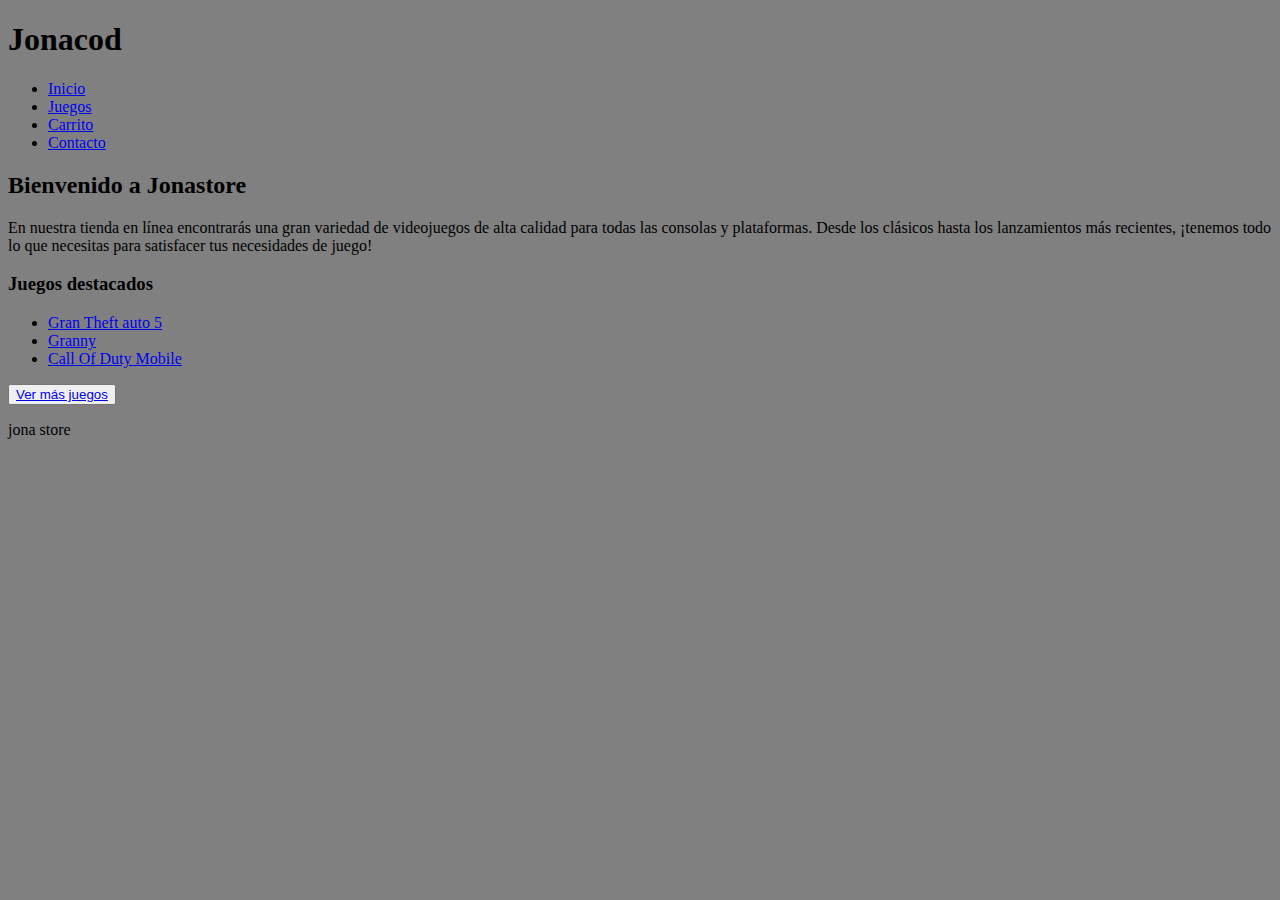
<file: codcompra.html>
<!DOCTYPE html>
<html>
<head>
<style>
      body {
        background-color: gray; 
      }
    </style>
	<title>Jonastore - Tu tienda de videojuegos en línea</title>
</head>
<body>
	<header>
		<h1>Jonacod</h1>
		<nav>
			<ul>
				<li><a href="cod3.html">Inicio</a></li>
				<li><a href="#">Juegos</a></li>
				<li><a href="#">Carrito</a></li>
				<li><a href="#">Contacto</a></li>
			</ul>
		</nav>
	</header>
	
	<main>
		<h2>Bienvenido a Jonastore</h2>
		<p>En nuestra tienda en línea encontrarás una gran variedad de videojuegos de alta calidad para todas las consolas y plataformas. Desde los clásicos hasta los lanzamientos más recientes, ¡tenemos todo lo que necesitas para satisfacer tus necesidades de juego!</p>
		
		<h3>Juegos destacados</h3>
		<ul>
			<li><a href="#">Gran Theft auto 5</a></li>
			<li><a href="#">Granny</a></li>
			<li><a href="#">Call Of Duty Mobile</a></li>
		</ul>
		
		<button><a href="#">Ver más juegos</a></button>
	</main>
	
	<footer>
		<p>jona store</p>
	</footer>
</body>
</html>
</file>
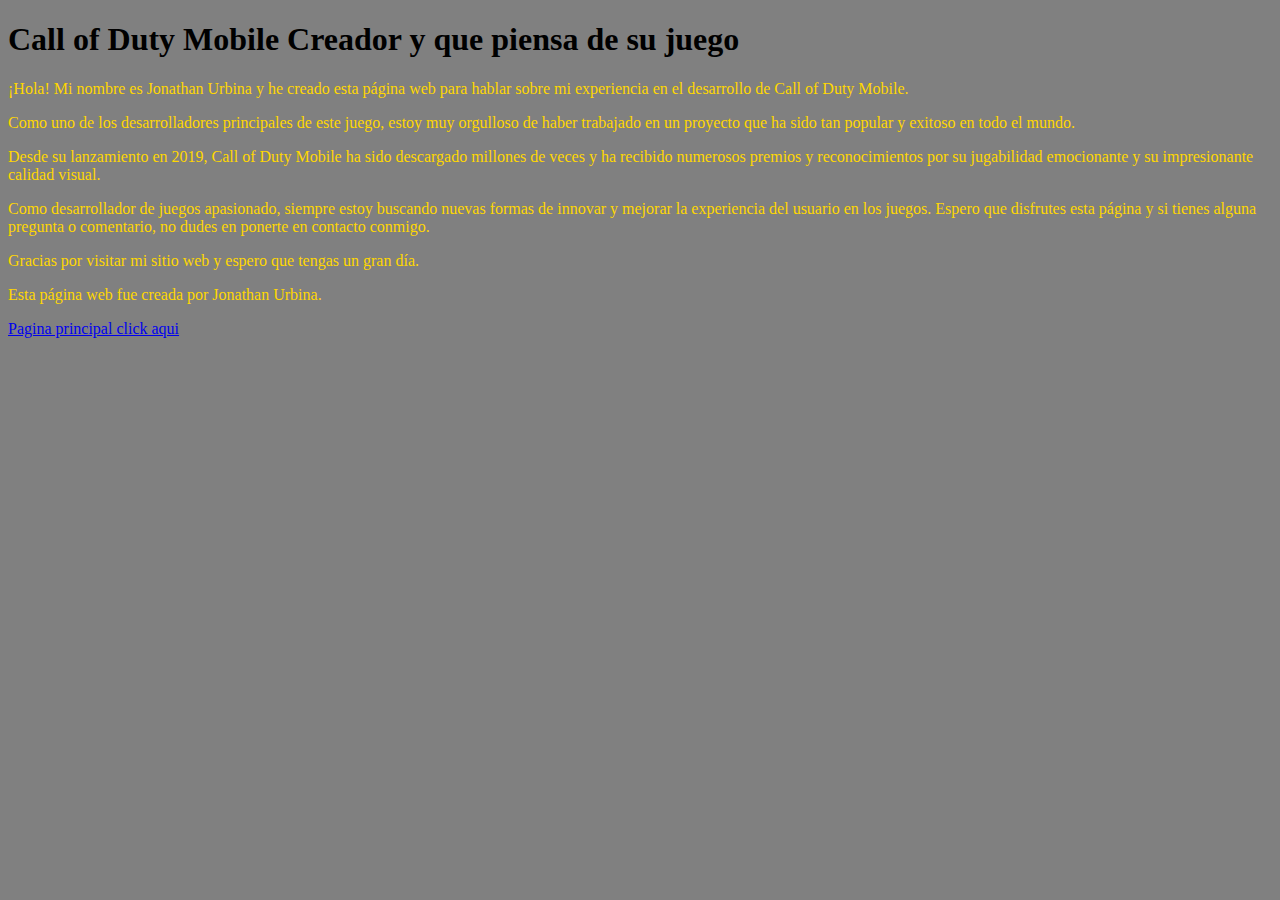
<file: creapagina.html>
<!DOCTYPE html>
<html>
  <head>
    <title>creador del juego</title>
  </head>
<style>
p{
color:gold;
}
      body {
        background-color: gray; 
      }
    </style>
  <body>
    <h1> Call of Duty Mobile Creador y que piensa de su juego </h1>
    <p>¡Hola! Mi nombre es Jonathan Urbina y he creado esta página web para hablar sobre mi experiencia en el desarrollo de Call of Duty Mobile.</p>
    <p>Como uno de los desarrolladores principales de este juego, estoy muy orgulloso de haber trabajado en un proyecto que ha sido tan popular y exitoso en todo el mundo.</p>
    <p>Desde su lanzamiento en 2019, Call of Duty Mobile ha sido descargado millones de veces y ha recibido numerosos premios y reconocimientos por su jugabilidad emocionante y su impresionante calidad visual.</p>
    <p>Como desarrollador de juegos apasionado, siempre estoy buscando nuevas formas de innovar y mejorar la experiencia del usuario en los juegos. Espero que disfrutes esta página y si tienes alguna pregunta o comentario, no dudes en ponerte en contacto conmigo.</p>
    <p>Gracias por visitar mi sitio web y espero que tengas un gran día.</p>
    <footer>
      <p>Esta página web fue creada por Jonathan Urbina.</p>
<a href="cod3.html">Pagina principal click aqui</a><br>
    </footer>
  </body>
</html>
</file>
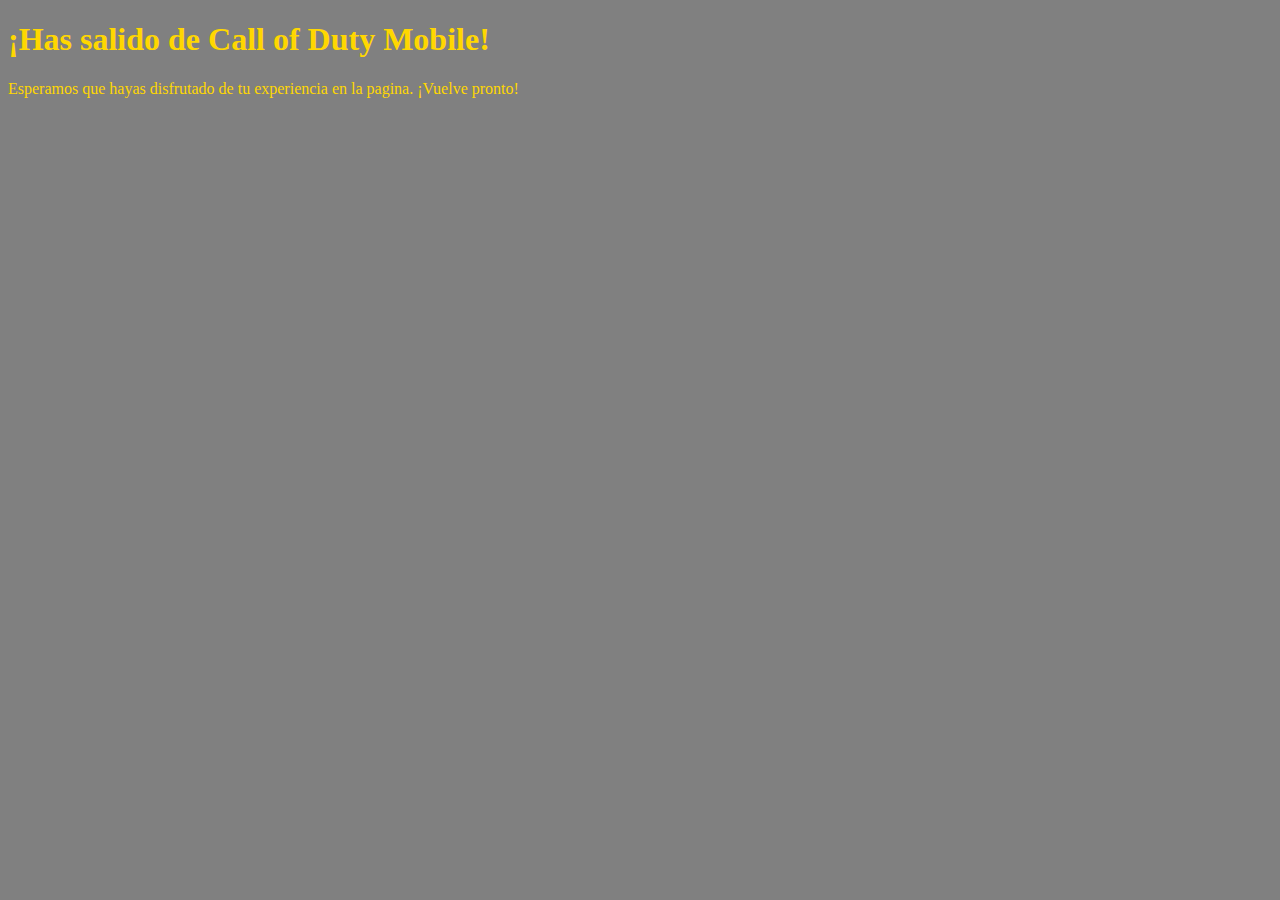
<file: salir.html>
<!DOCTYPE html>
<html>
<head>
<style>
 body {
        background-color: gray; 
      }
h1{
color:gold;
}
p{
color:gold;
}
</style>
	<title>Saliendo de Call of Duty Mobile</title>
</head>
<body>
	<h1>¡Has salido de Call of Duty Mobile!</h1>
	<p>Esperamos que hayas disfrutado de tu experiencia en la pagina. ¡Vuelve pronto!</p>
</body>
</html>
</file>
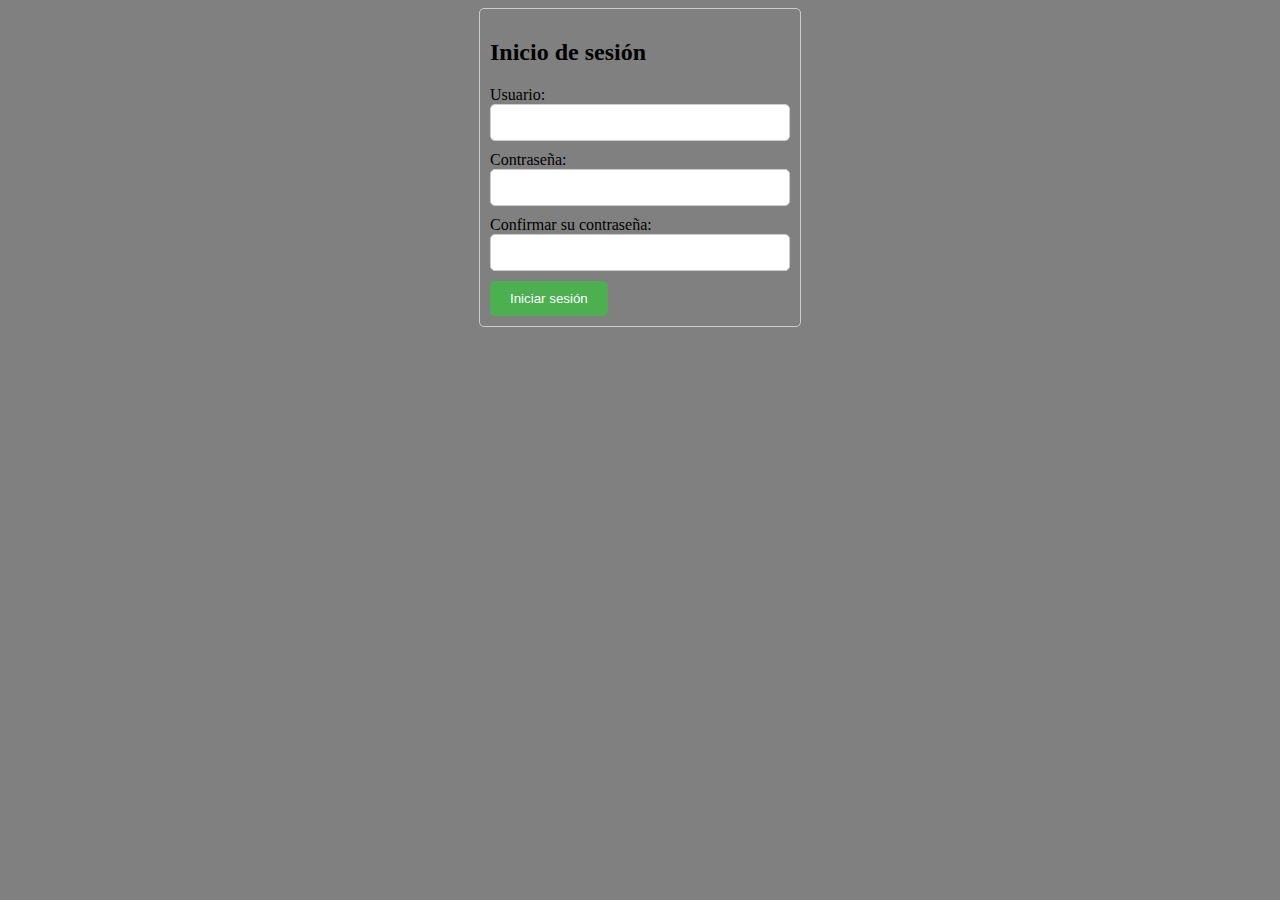
<file: sesion.html>
<!DOCTYPE html>
<html>
<link rel="stylesheet" href="cod3.css">
<head>
	<title>Formulario de inicio de sesión</title>
	<style>
		form {
			width: 300px;
			margin: auto;
			padding: 10px;
			border: 1px solid #ccc;
			border-radius: 5px;
		}
		input[type="text"], input[type="password"] {
			width: 100%;
			padding: 10px;
			margin-bottom: 10px;
			border: 1px solid #ccc;
			border-radius: 5px;
			box-sizing: border-box;
		}
		input[type="submit"] {
			background-color: #4CAF50;
			color: white;
			padding: 10px 20px;
			border: none;
			border-radius: 5px;
			cursor: pointer;
		}
	</style>
</head>
<body>
	<form action="" method="post">
		<h2>Inicio de sesión</h2>
		<label for="usuario">Usuario:</label>
		<input type="text" id="usuario" name="usuario" required>
		<label for="contrasena">Contraseña:</label>
		<input type="password" id="contrasena" name="contrasena" required>
                <label for="contrasena">Confirmar su contraseña:</label>
		<input type="password" id="contrasena" name=" contrasena" required>
		<input type="submit" value="Iniciar sesión">
	</form>
</body>
</html>
</file>
<file: cod3.css>
/* Estilos para el encabezado */

header {
  background-color: black;
  color: gray;
  display: flex;
  justify-content: space-between;
  padding: 1rem;
}

nav ul {
  display: flex;
  list-style: none;
}

nav ul li {
  margin: 0 1rem;
}

nav ul li a {
  color: #fff;
  text-decoration: none;
}

/* Estilos para la sección de banner */

.banner {
  background-image: url(cod1.jpg);
  background-position: center;
  background-repeat: no-repeat;
  background-size: cover;
  height: 80vh;
  display: flex;
  flex-direction: column;
  justify-content: center;
  align-items: center;
}

.banner h1 {
  font-size: 5rem;
  margin-bottom: 1rem;
}

.banner p {
  font-size: 1.5rem;
  margin-bottom: 2rem;
}

.banner button {
  background-color: #fff;
  color: #111;
  border: none;
  border-radius: 0.5rem;
  font-size: 1.5rem;
  padding: 1rem 2rem;
  cursor: pointer;
}

/* Estilos para la sección destacada */

.destacado {
  display: flex;
  justify-content: space-between;
  align-items: center;
  padding: 2rem;
}

.destacado img {
  width: 50%;
  border-radius: 0.5rem;
}

.destacado div {
  width: 45%;
}

.destacado h2 {
  font-size: 3rem;
  margin-bottom: 1rem;
}

.destacado p {
  font-size: 1.5rem;
}

/* Estilos para la sección de juego */

.juego {
  display: flex;
  justify-content: space-between;
  align-items: center;
  padding: 2rem;
}

.juego img {
  width: 50%;
  border-radius: 0.5rem;
}

.juego h2 {
  font-size: 3rem;
  margin-bottom: 1rem;
}

.juego p {
  font-size: 1.5rem;
  width: 45%;
}

/* Estilos para la sección de multijugador */

.multijugador {
  display: flex;
  justify-content: space-between;
  align-items: center;
  padding: 2rem;
}

.multijugador img {
  width: 50%;
  border-radius: 0.5rem;
}

.multijugador h2 {
  font-size: 3rem;
  margin-bottom: 1rem;
}

.multijugador p {
  font-size: 1.5rem;
  width: 45%;
}

/* Estilos para la sección de zona de guerra */

.zona-guerra {
  display: flex;
  justify-content: space-between;
  align-items: center;
  padding: 2rem;
}

.zona-guerra img {
  width: 50%;
  border-radius: 0.5rem;
}

.zona-guerra h2 {
  font-size: 3rem;
  margin-bottom: 1rem;
}

.zona-guerra p {
  font-size: 1.5rem;
  width: 45%;
}

/* Estilos para la sección de rangos */

.rangos {
  padding: 2rem;
}

.rangos h2 {
  font-size: 3rem;
  margin-bottom: 1rem
}
 h1{
color:gold
}
p{
color:gold
}


body {
  background-color: gray;
}
 
#setso {
  width: 1280px;
  height: 600px;
}

#rangos{
	 text-align: center;
	color:gzld;
}
table {
  color: #C2FF07;
}
</file>
